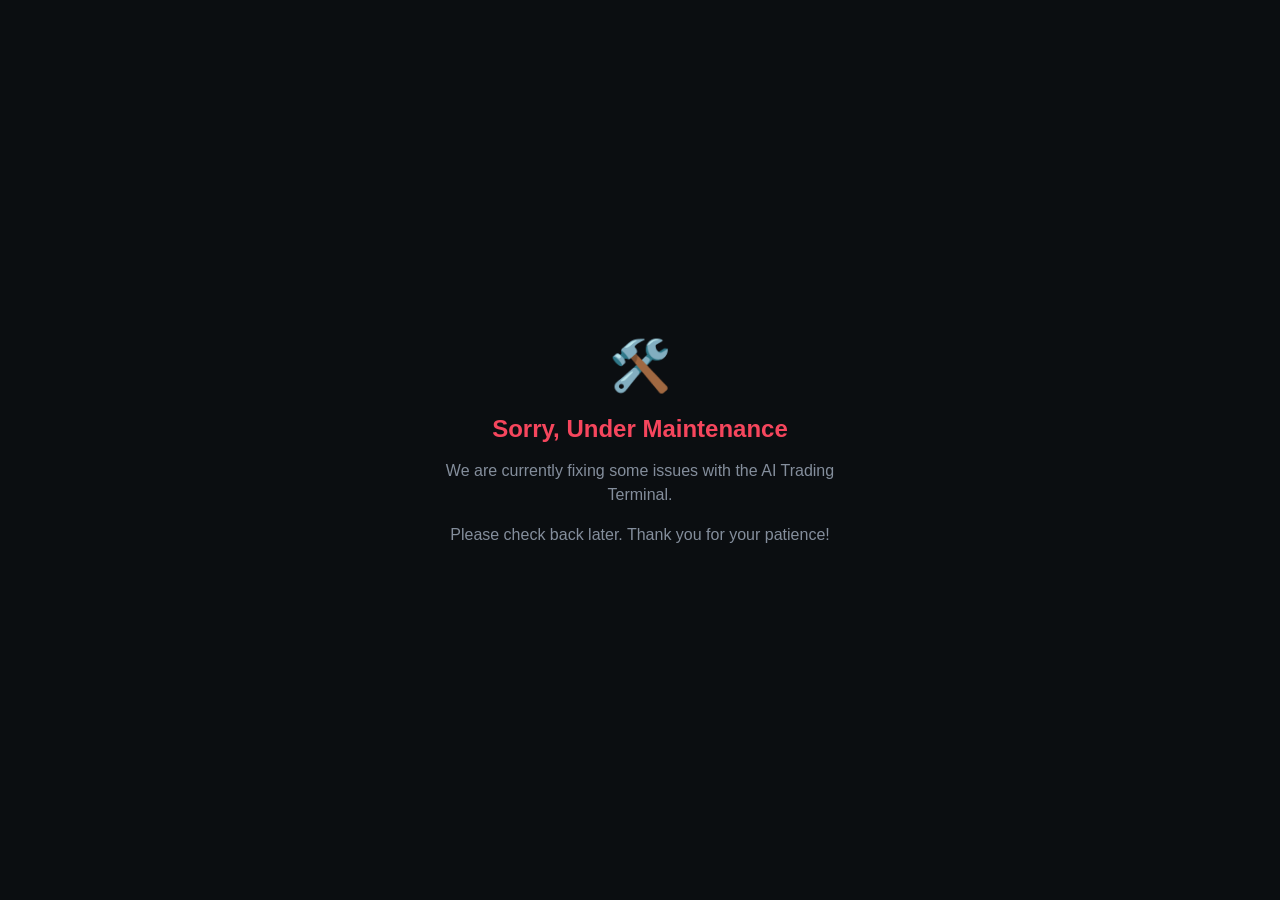
<file: frontend/maintenance.html>
<!DOCTYPE html>
<html lang="en">
<head>
    <meta charset="UTF-8">
    <meta name="viewport" content="width=device-width, initial-scale=1.0, maximum-scale=1.0, user-scalable=no">
    <title>Under Maintenance</title>
    <style>
        body {
            background-color: #0b0e11;
            color: #eaecef;
            font-family: -apple-system, BlinkMacSystemFont, "Segoe UI", Roboto, sans-serif;
            display: flex;
            justify-content: center;
            align-items: center;
            height: 100vh;
            margin: 0;
            text-align: center;
        }
        .container {
            padding: 20px;
            max-width: 400px;
        }
        h1 {
            color: #f6465d;
            font-size: 24px;
            margin-bottom: 15px;
        }
        p {
            color: #848e9c;
            font-size: 16px;
            line-height: 1.5;
        }
        .icon {
            font-size: 50px;
            margin-bottom: 20px;
        }
    </style>
</head>
<body>
    <div class="container">
        <div class="icon">🛠️</div>
        <h1>Sorry, Under Maintenance</h1>
        <p>We are currently fixing some issues with the AI Trading Terminal.</p>
        <p>Please check back later. Thank you for your patience!</p>
    </div>
</body>
</html>
</file>
